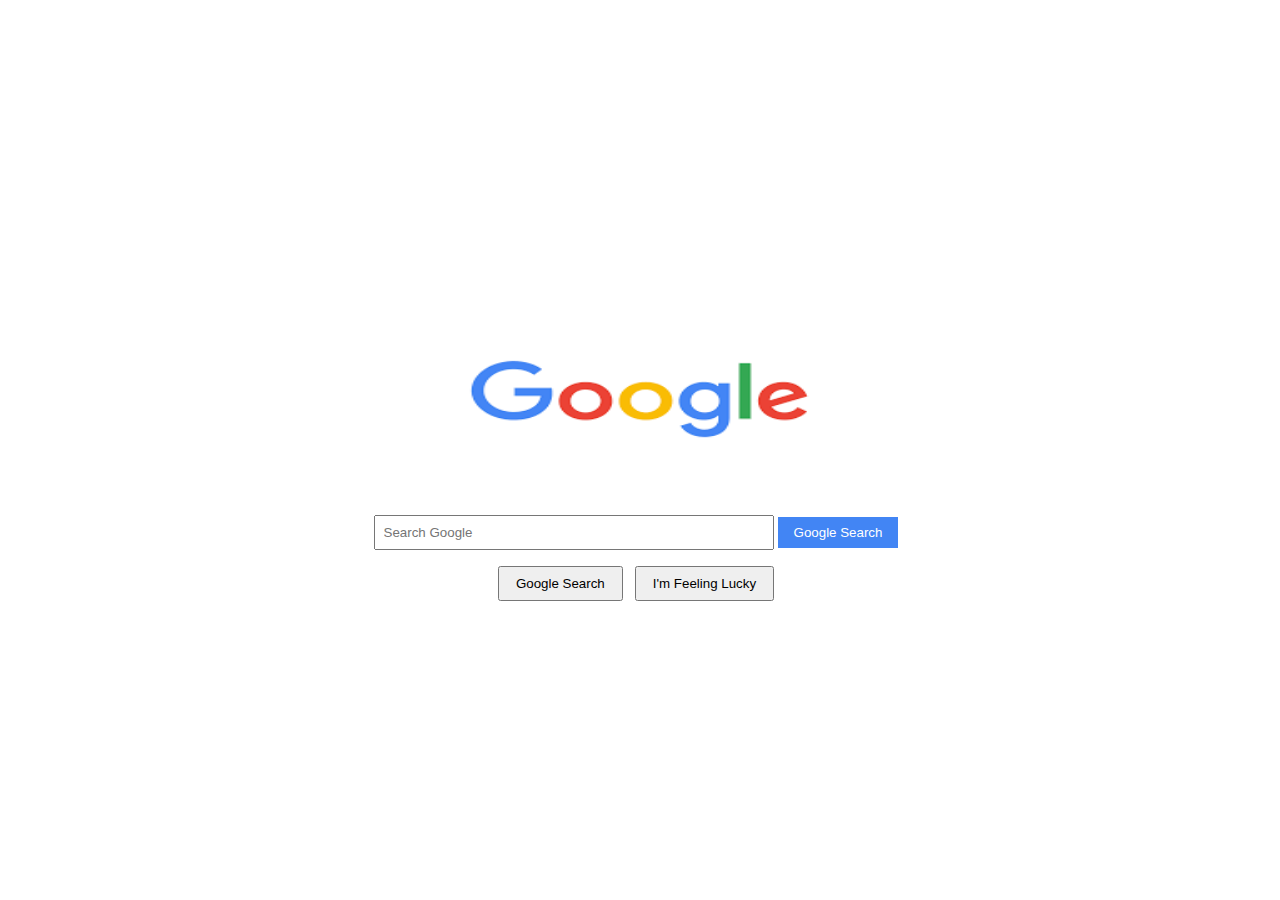
<file: google.html>
<html lang="en">
<head>
    <meta charset="UTF-8">
    <meta name="viewport" content="width=device-width, initial-scale=1.0">
    <title>Google</title>
    <link rel="stylesheet" href="google.css">
</head>
<body>
    <div class="google-container">
        <div class="google-logo">
            <img src="google.png" alt="Google Logo">
        </div>
        <div class="search-bar">
            <input type="text" name="q" id="search-input" placeholder="Search Google">
            <button type="submit" id="search-button">Google Search</button>
        </div>
        <div class="buttons-container">
            <button>Google Search</button>
            <button>I'm Feeling Lucky</button>
        </div>
    </div>
</body>
</html>
</file>
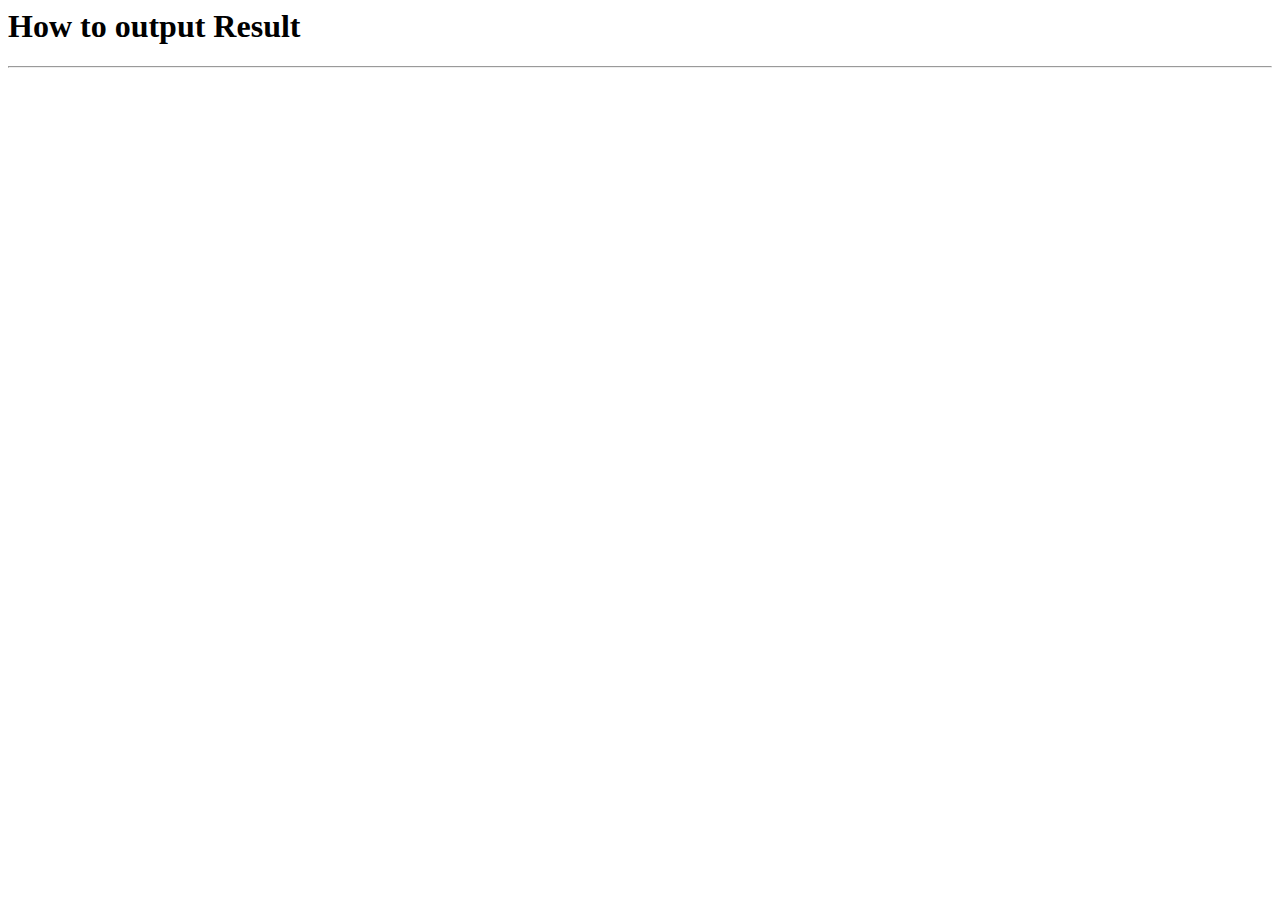
<file: output.html>
<html lang="en">
<head>
    <meta charset="UTF-8">
    <meta name="viewport" content="width=device-width, initial-scale=1.0">
    <title>Output</title>
    <script>
        var number1
    </script>
</head>
<body>
    <h1>How to output Result </h1>
    <hr>


</body>
</html>
</file>
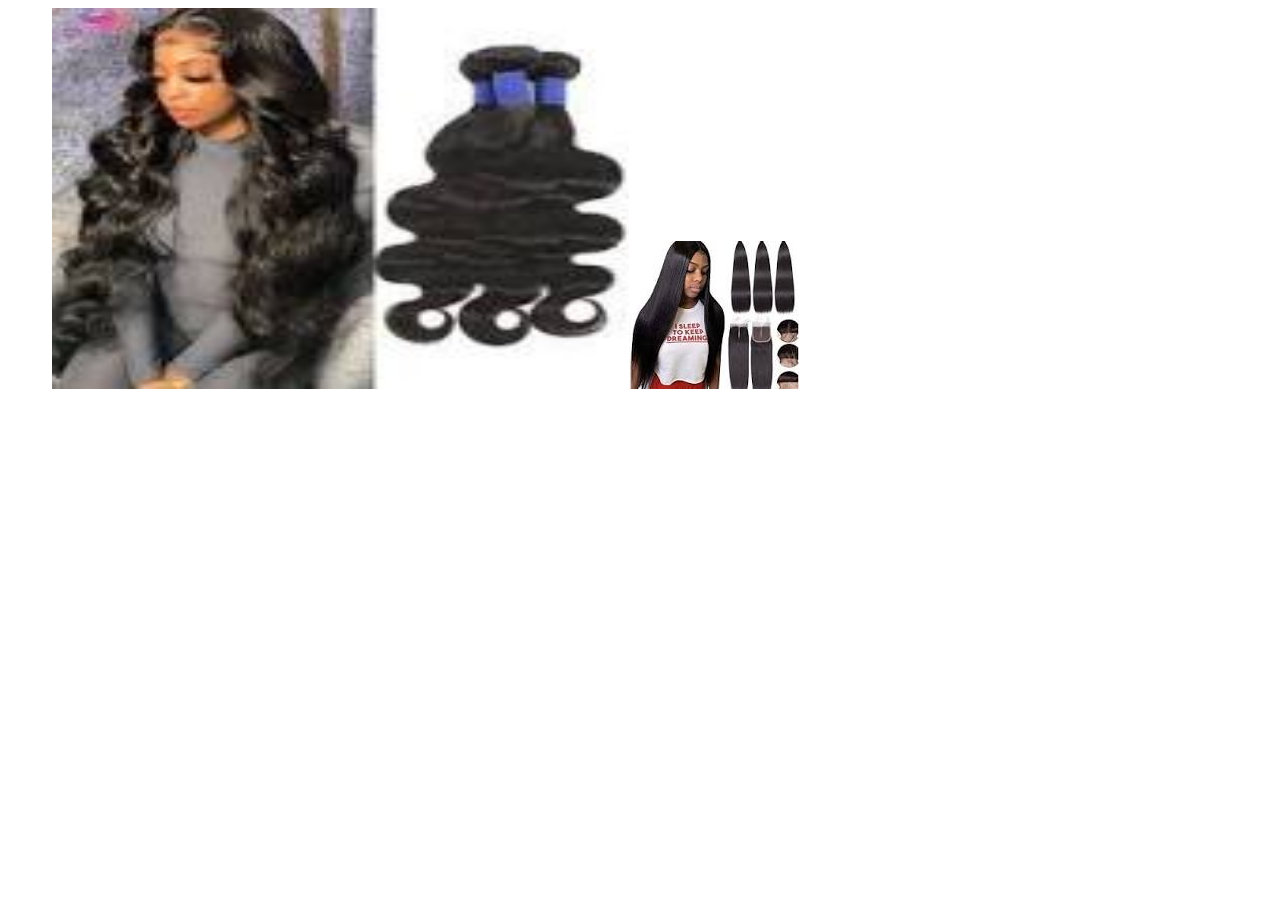
<file: AMAKA HAIR_files/4583793418880187495.htm>
<html style="background:none transparent;min-width:0;"><head>
<meta http-equiv="content-type" content="text/html; charset=UTF-8"><style> img {-moz-force-broken-image-icon: 1;}</style><style type="text/css">td.tr-caption:empty:after{color:gray;content:"Add caption";}</style><style type="text/css">img { cursor: move; }</style></head><body g_editable="true" hidefocus="true" class="editable " id="nsoPic1702035449710" style="min-width: 0px; direction: ltr; text-align: left;" role="textbox" data-new-gr-c-s-loaded="8.909.0"><p>&nbsp;&nbsp;&nbsp;&nbsp;&nbsp;&nbsp;&nbsp;&nbsp;&nbsp;&nbsp; <img alt="Natural Looking Wholesale china weavon Of Many Types ..." id="dimg_23" src="[data-uri]" data-csiid="32" data-atf="1" width="577" height="381"><img alt="Long Straight Weavon With Closure" id="dimg_3" src="[data-uri]" data-deferred="3" data-csiid="18" data-atf="1">&nbsp;&nbsp;&nbsp;&nbsp;&nbsp;&nbsp;&nbsp;&nbsp;&nbsp; <span style="background-color: rgb(255, 0, 254);"></span></p></body><grammarly-desktop-integration data-grammarly-shadow-root="true"></grammarly-desktop-integration></html>
</file>
<file: google.css>
body {
    display: flex;
    align-items: center;
    justify-content: center;
    height: 100vh;
    margin: 0;
}

.google-container {
    text-align: center;
}

.google-logo img {
    width: 500px; 
    height: 200px; 
}

.search-bar {
    margin-top: 16px;
}

#search-input {
    padding: 8px;
    width: 400px;
}

#search-button {
    padding: 8px 16px;
    background-color: #4285F4;
    color: #fff;
    border: none;
    cursor: pointer;
}

.buttons-container {
    margin-top: 16px;
}

button {
    padding: 8px 16px;
    margin-right: 8px;
    cursor: pointer;
}
</file>
